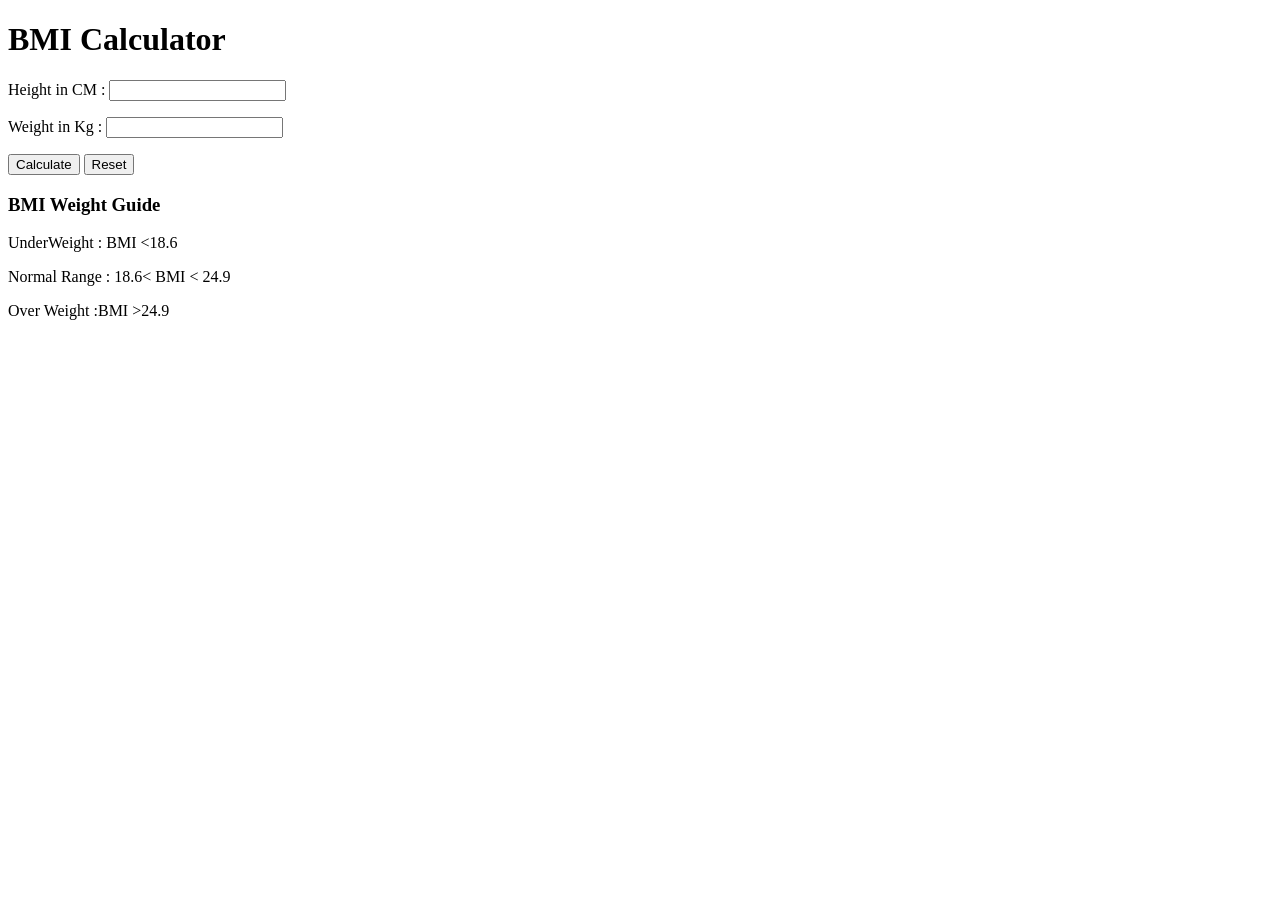
<file: DOMBMIProject/bmiHTML.html>
<!doctype html>
<html lang="en">
  <head>
    <meta charset="UTF-8" />
    <meta name="viewport" content="width=device-width, initial-scale=1.0" />

    <title>BMI Calculator</title>
  </head>
  <body>
    <div class="container">
      <form>
        <h1>BMI Calculator</h1>
        <p><label>Height in CM : </label> <input type="text" id="height" /></p>
        <p><label>Weight in Kg : </label><input type="text" id="weight" /></p>
        <button class="button">Calculate</button>
        <button id="Reset">Reset</button>
        <div id="results"></div>
        <div id="weight -guide">
          <h3>BMI Weight Guide</h3>
          <p>UnderWeight : BMI <18.6</p>
          <p>Normal Range : 18.6< BMI < 24.9</p>
          <p>Over Weight :BMI >24.9</p>
        </div>
      </form>
    </div>

    <script src="./bmiScriptJS.js"></script>
  </body>
</html>
</file>
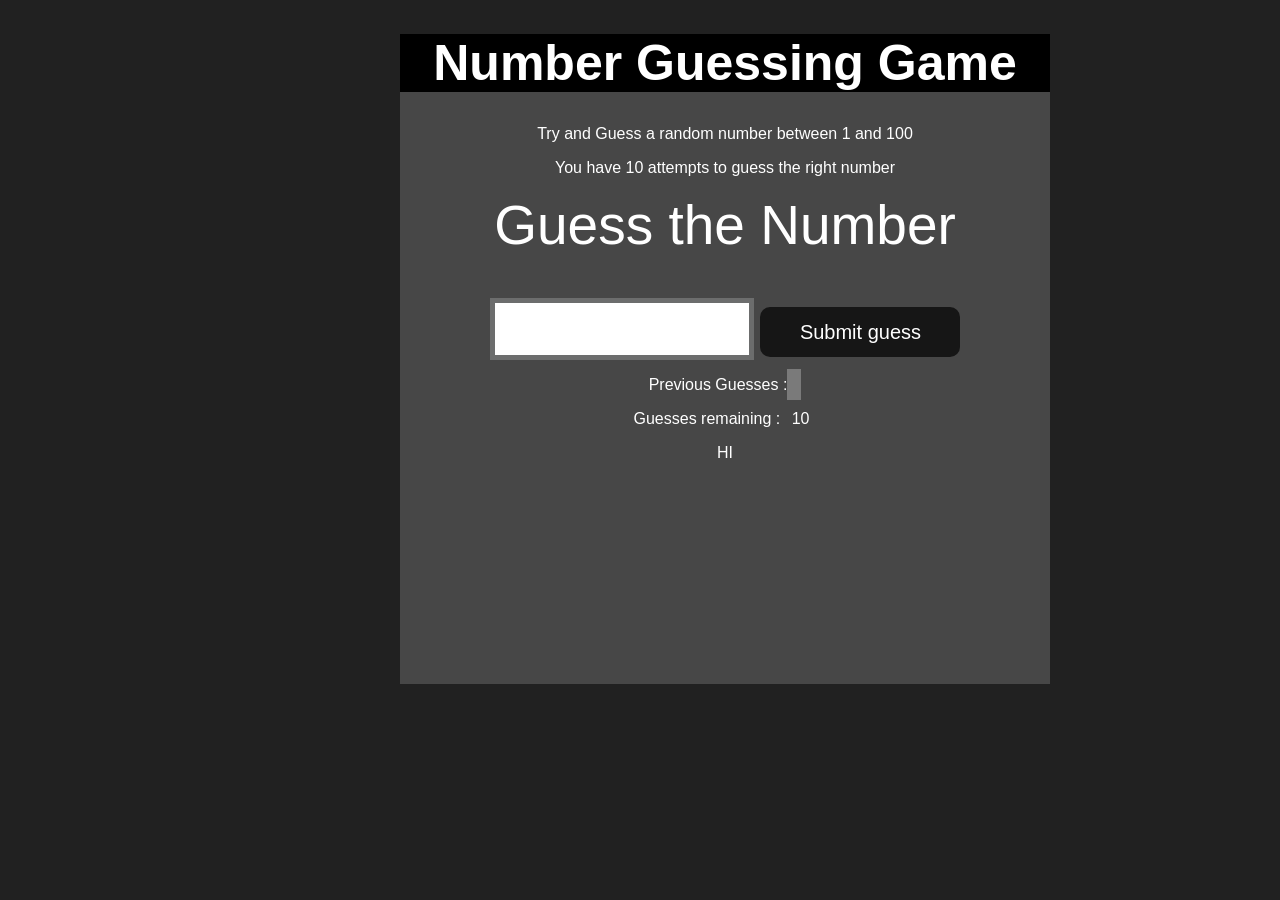
<file: DOMGuesstheNumber/guess.html>
<!doctype html>
<html lang="en">
  <head>
    <meta charset="UTF-8" />
    <meta name="viewport" content="width=device-width, initial-scale=1.0" />
    <link href="./guessStyle.css" rel="stylesheet" />

    <title>Guess The Number</title>
  </head>
  <body>
    <div id="wrapper">
      <h1>Number Guessing Game</h1>
      <p>Try and Guess a random number between 1 and 100</p>
      <p>You have 10 attempts to guess the right number</p>
      <div>
        <form class="form">
          <label for="guessField" id="guess">Guess the Number</label>
          <input type="text" id="guessField" class="guessField" />

          <input
            type="submit"
            id="subt"
            value="Submit guess"
            class="guessSubmit"
          />
          <!-- // input type submit is submit button -->
        </form>
        <div class="resultParas">
          <p>Previous Guesses :<span class="guesses"> </span></p>
          <p>Guesses remaining : <span class="lastResult">10 </span></p>
          <p class="lowOrHi">HI</p>
        </div>
      </div>
    </div>

    <script src="./guessScript.js"></script>
  </body>
</html>
</file>
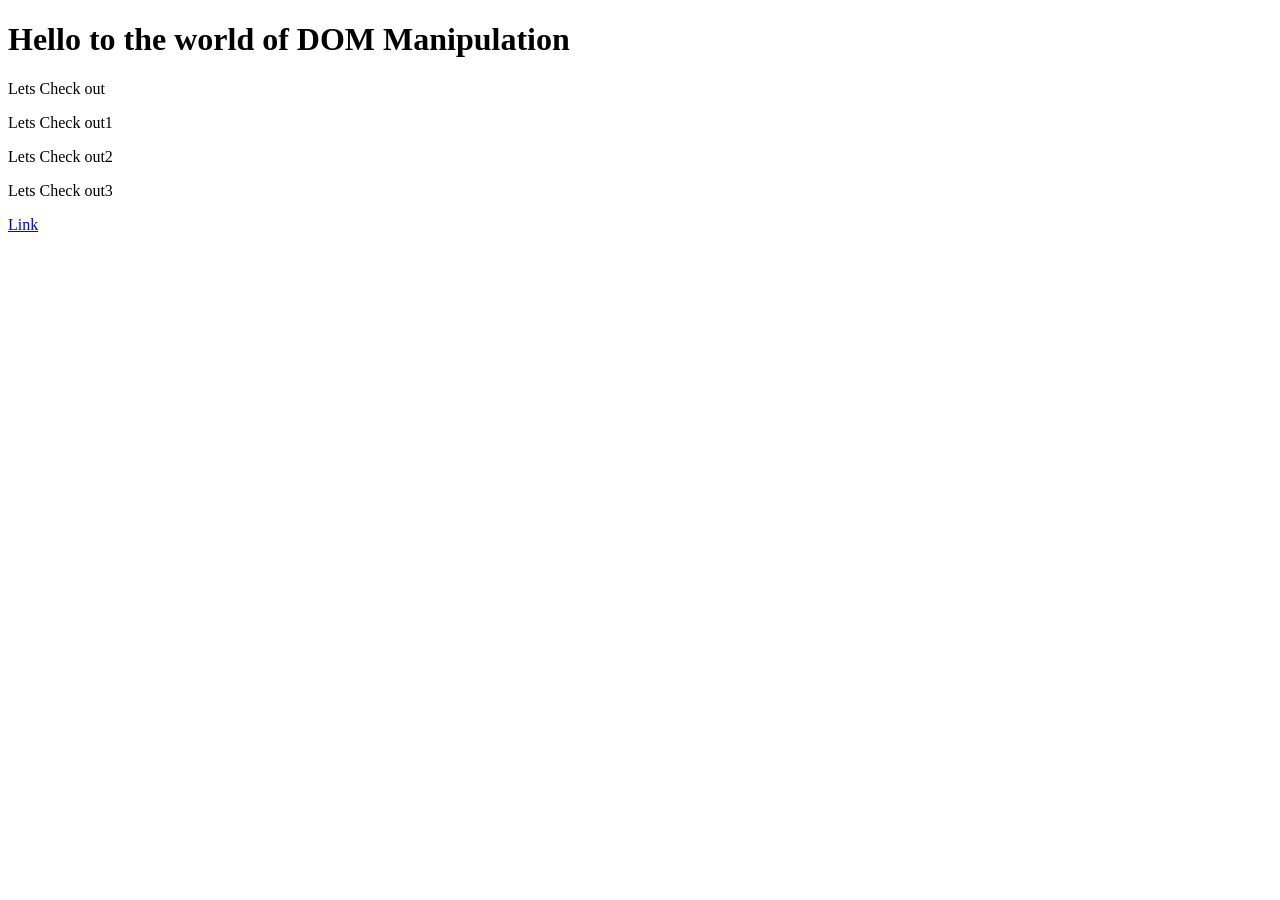
<file: DOMIntro/domIntro.html>
<!doctype html>
<html lang="en">
  <head>
    <meta charset="UTF-8" />
    <meta name="viewport" content="width=device-width, initial-scale=1.0" />
    <title>Document</title>
  </head>
  <body>
    <div>
      <h1 id="headTest">Hello to the world of DOM <span>Manipulation</span></h1>
    </div>
    <p class="para">Lets Check out</p>

    <p class="para">
      Lets Check out1 <span style="display: none">Check me out</span>
    </p>
    <p class="para">Lets Check out2</p>
    <p class="para">Lets Check out3</p>
    <a href="https://www.google.com">Link</a>
    <script src="./domIntroJS.js"></script>
  </body>
</html>
</file>
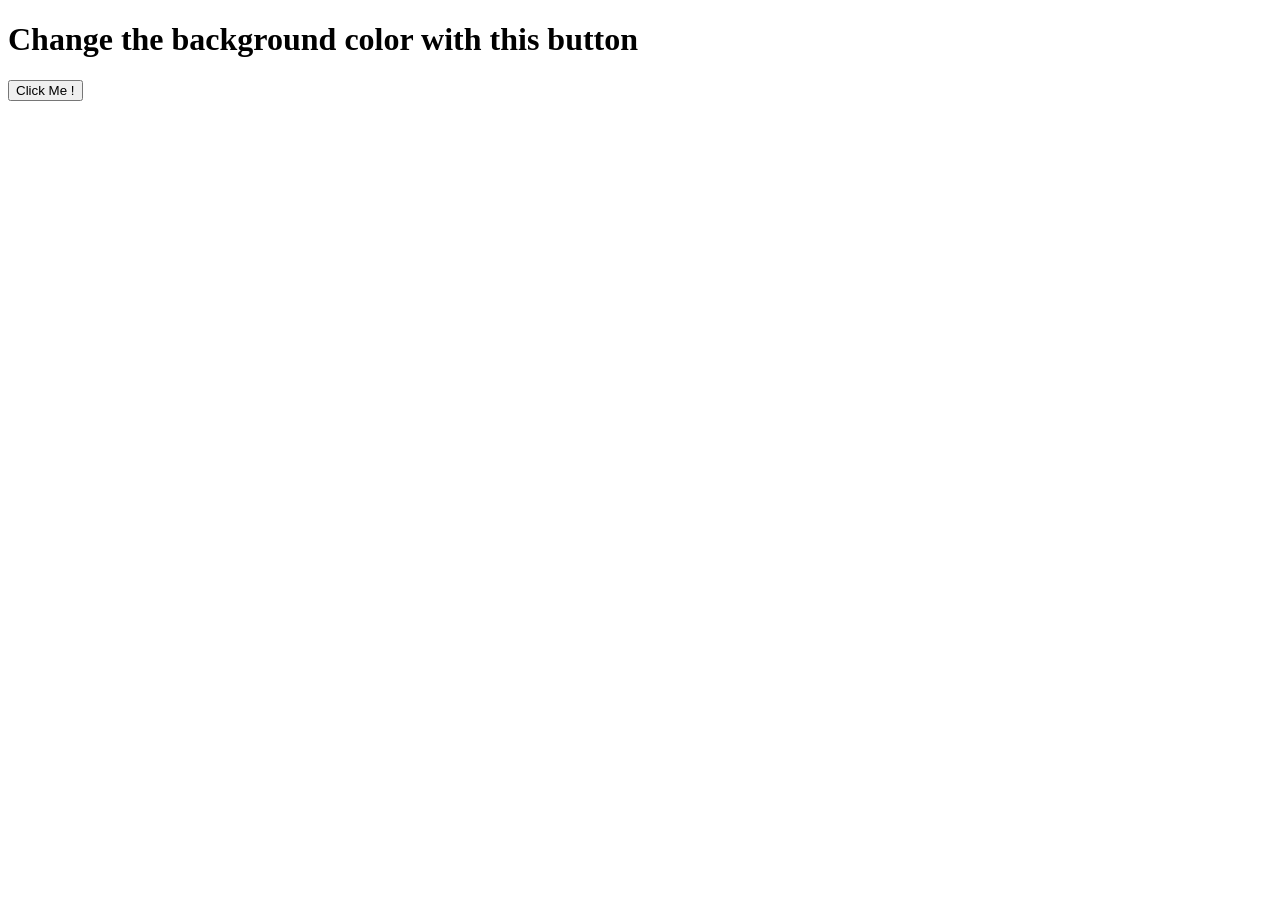
<file: DOMProject1/bgProject.html>
<!doctype html>
<html lang="en">
  <head>
    <meta charset="UTF-8" />
    <meta name="viewport" content="width=device-width, initial-scale=1.0" />
    <title>DOM Background color</title>
  </head>
  <body>
    <h1>Change the background color with this button</h1>

    <button id="btnColor">Click Me !</button>
    <script src="./bgProjectJS.js"></script>
  </body>
</html>
</file>
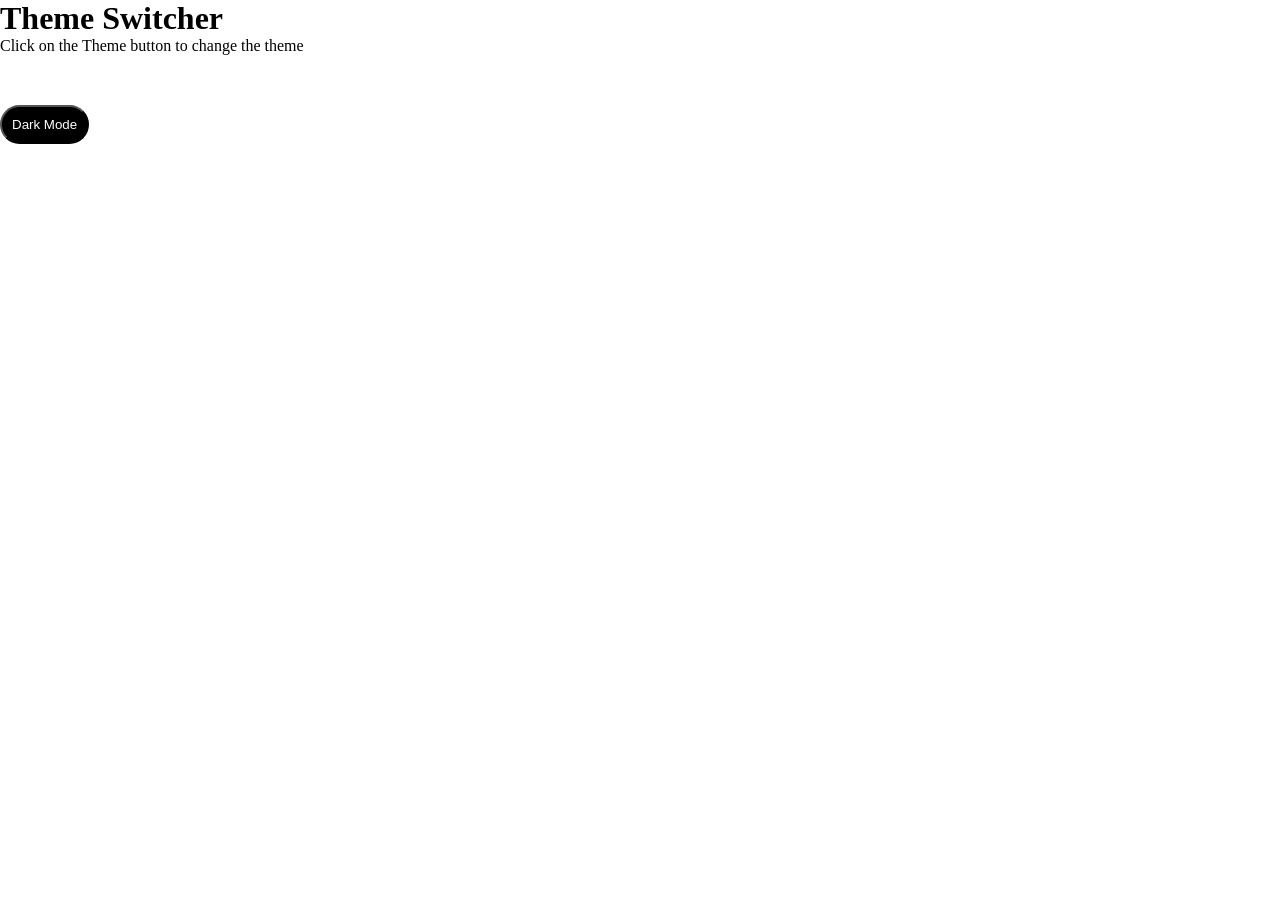
<file: DOMThemeSwitcher/theme.html>
<!doctype html>
<html lang="en">
  <head>
    <meta charset="UTF-8" />
    <meta name="viewport" content="width=device-width, initial-scale=1.0" />
    <link rel="stylesheet" href="./themestyle.css" />
    <title>ThemeSwitcher</title>
  </head>
  <body>
    <h1>Theme Switcher</h1>
    <p>Click on the Theme button to change the theme</p>

    <button id="themeButton">Dark Mode</button>
    <script src="./themeScript.js"></script>
  </body>
</html>
</file>
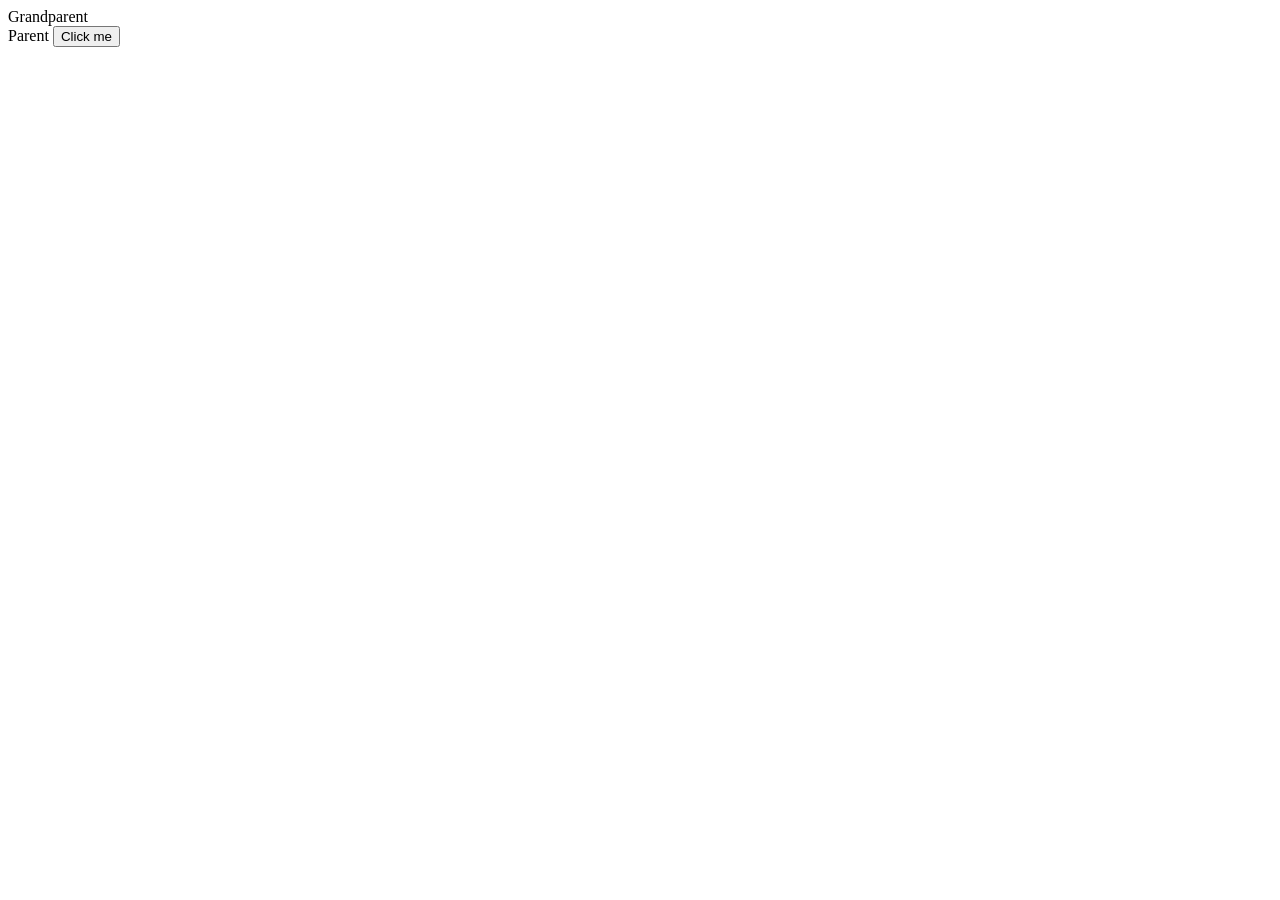
<file: EventPropagation/eventProp.html>
<!doctype html>
<html lang="en">
  <head>
    <meta charset="UTF-8" />
    <meta name="viewport" content="width=device-width, initial-scale=1.0" />
    <title>Document</title>
  </head>
  <body>
    <div id="Grandparent">
      Grandparent
      <div id="parent">
        Parent
        <button id="child">Click me</button>
      </div>
    </div>
    <script src="./eventProp.js"></script>
  </body>
</html>
</file>
<file: DOMGuesstheNumber/guessStyle.css>
html {
  font-family: sans-serif;
}

body {
  background-color: #212121;
  color: #fff;
  width: 300px;
  max-width: 750px;
  min-width: 480px;
  margin: 0 auto;
}
.lastResult {
  color: white;
  padding: 7px;
}

.guesses {
  color: white;
  padding: 7px;
}

button {
  background-color: #141414;
  color: #fff;
  width: 250px;
  height: 50px;
  border-radius: 25px;
  font-size: 30px;
  border-style: none;
  margin-top: 30px;
  /* margin-left: 50px; */
}

#subt {
  background-color: #161616;
  color: #ffffff;
  width: 200px;
  height: 50px;
  border-radius: 10px;
  font-size: 20px;
  border-style: none;
  margin-top: 50px;
  /* margin-left: 75px; */
}

#guessField {
  color: #000;
  width: 250px;
  height: 50px;
  font-size: 30px;
  border-style: none;
  margin-top: 25px;

  /* margin-left: 50px; */
  border: 5px solid #6c6d6d;
  text-align: center;
}

#guess {
  font-size: 55px;
  /* margin-left: 90px; */
  margin-top: 120px;
  color: #fff;
}

.guesses {
  background-color: #7a7a7a;
}

#wrapper {
  box-sizing: border-box;
  text-align: center;
  width: 650px;
  height: 650px;
  background-color: #474747;
  color: #fff;
  font-size: 25px;
}
h1 {
  background-color: black;
  color: #fff;
  text-align: center;
}
p {
  font-size: 16px;
  text-align: center;
}
</file>
<file: DOMThemeSwitcher/themestyle.css>
* {
  margin: 0;
  padding: 0;
  box-sizing: border-box;
}

body {
  background-color: white;
  color: black;
}

button {
  background-color: black;
  color: white;
  padding: 10px;
  margin-top: 50px;
  border-radius: 50px;
}

.dark {
  background-color: #1e1e1e;
  color: white;
}

.dark button {
  background-color: white;
  color: #1e1e1e;
}
</file>
